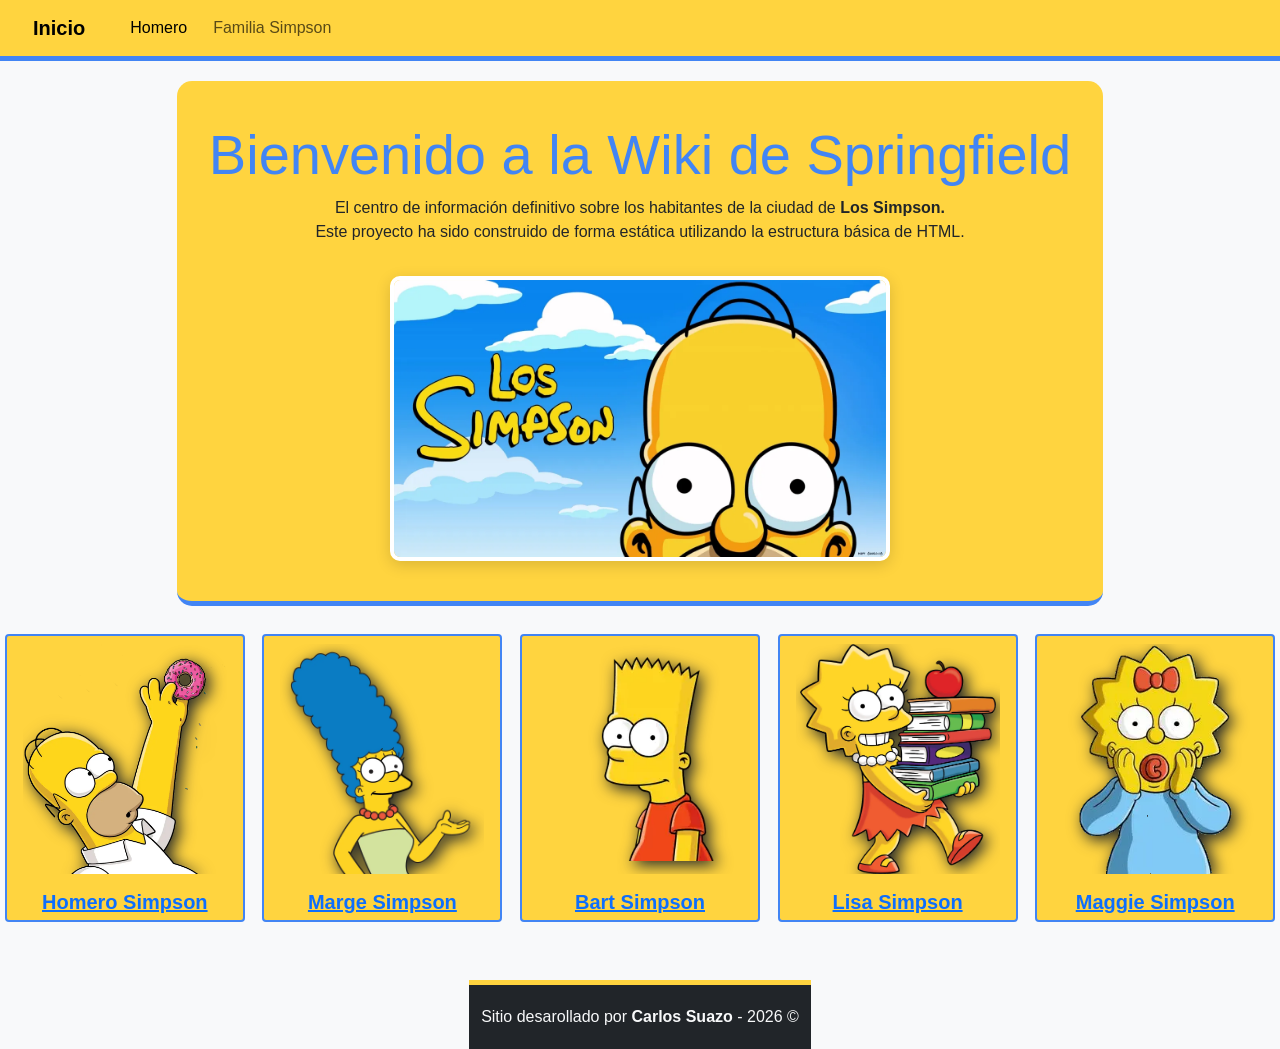
<file: index.html>
<!DOCTYPE html>
<html lang="es">

<head>
    <meta charset="UTF-8">
    <meta name="viewport" content="width=device-width, initial-scale=1.0">
    <title>Wiki Springfield</title>

    <link rel="stylesheet" href="css/bootstrap.min.css">
    <link rel="stylesheet" href="css/styles.css">
</head>

<body>
    <!--MENU DE NAVEGACION-->
    <nav class="navbar navbar-expand-lg">
        <div class="container-fluid">
            <a class="navbar-brand" href="#">Inicio</a>
            <button class="navbar-toggler" type="button" data-bs-toggle="collapse" data-bs-target="#navbarNav"
                aria-controls="navbarNav" aria-expanded="false" aria-label="Toggle navigation">
                <span class="navbar-toggler-icon"></span>
            </button>
            <div class="collapse navbar-collapse" id="navbarNav">
                <ul class="navbar-nav">
                    <li class="nav-item">
                        <a class="nav-link active" aria-current="page" href="pages/homero.html">Homero</a>
                    </li>
                    <li class="nav-item">
                        <a class="nav-link" href="/pages/familiasimpson.html">Familia Simpson</a>
                    </li>
                </ul>
            </div>
        </div>
    </nav>

    <div class="todo">
        <div class="contenedor-principal">
            <header class="header-wiki text-center">
                <div class="container">
                    <h1 class="display-4">Bienvenido a la Wiki de Springfield</h1>
                    <p>
                        El centro de información definitivo sobre los habitantes de la ciudad de <strong>Los
                            Simpson.</strong><br>
                        Este proyecto ha sido construido de forma estática utilizando la estructura básica de HTML.
                    </p>
                    <img src="../img/ImagenSimpson.webp" alt="Imagen Homero Simpson portada"
                        class="img-simpson img-fluid mt-3" style="width: 100%; max-width: 500px;">
                </div>
            </header>
        </div>

        <div class="d-flex justify-content-center flex-wrap gap-2 my-2">
            <div class="card-personaje card text-center" style="width: 15rem; margin: 0 auto;">
                <a href="../pages/homero.html">
                    <div class="img-personaje">
                        <img src="../img/SimpsonHomero.webp" class="img-fluid" alt="Homero Simpson">
                    </div>
                    <div class="card-body">
                        <h5 class="card-title">Homero Simpson </h5>
                    </div>
                </a>
            </div>

            <div class="card-personaje card text-center" style="width: 15rem; margin: 0 auto;">
                <a href="../pages/homero.html">
                    <div class="img-personaje">
                        <img src="../img/marge.webp" class="img-fluid" alt="Marge Simpson">
                    </div>
                    <div class="card-body">
                        <h5 class="card-title">Marge Simpson </h5>
                    </div>
                </a>
            </div>

            <div class="card-personaje card text-center" style="width: 15rem; margin: 0 auto;">
                <a href="../pages/homero.html">
                    <div class="img-personaje">
                        <img src="../img/bart.webp" class="img-fluid" alt="Bart Simpson">
                    </div>
                    <div class="card-body">
                        <h5 class="card-title">Bart Simpson </h5>
                    </div>
                </a>
            </div>

            <div class="card-personaje card text-center" style="width: 15rem; margin: 0 auto;">
                <a href="../pages/homero.html">
                    <div class="img-personaje">
                        <img src="../img/lisa.webp" class="img-fluid" alt="Lisa Simpson">
                    </div>
                    <div class="card-body">
                        <h5 class="card-title">Lisa Simpson </h5>
                    </div>
                </a>
            </div>

            <div class="card-personaje card text-center" style="width: 15rem; margin: 0 auto;">
                <a href="../pages/homero.html">
                    <div class="img-personaje">
                        <img src="../img/maggie.webp" class="img-fluid" alt="Maggie Simpson">
                    </div>
                    <div class="card-body">
                        <h5 class="card-title">Maggie Simpson </h5>
                    </div>
                </a>
            </div>
        </div>

        <div class="footer">
            <footer>
                <div class="container text-center">
                    <p class="mb-0">Sitio desarollado por <strong>Carlos Suazo</strong> - 2026 ©</p>
                </div>
            </footer>
        </div>
    </div>

    <script src="https://cdn.jsdelivr.net/npm/bootstrap@5.3.0/dist/js/bootstrap.bundle.min.js"></script>
</body>


</html>
</file>
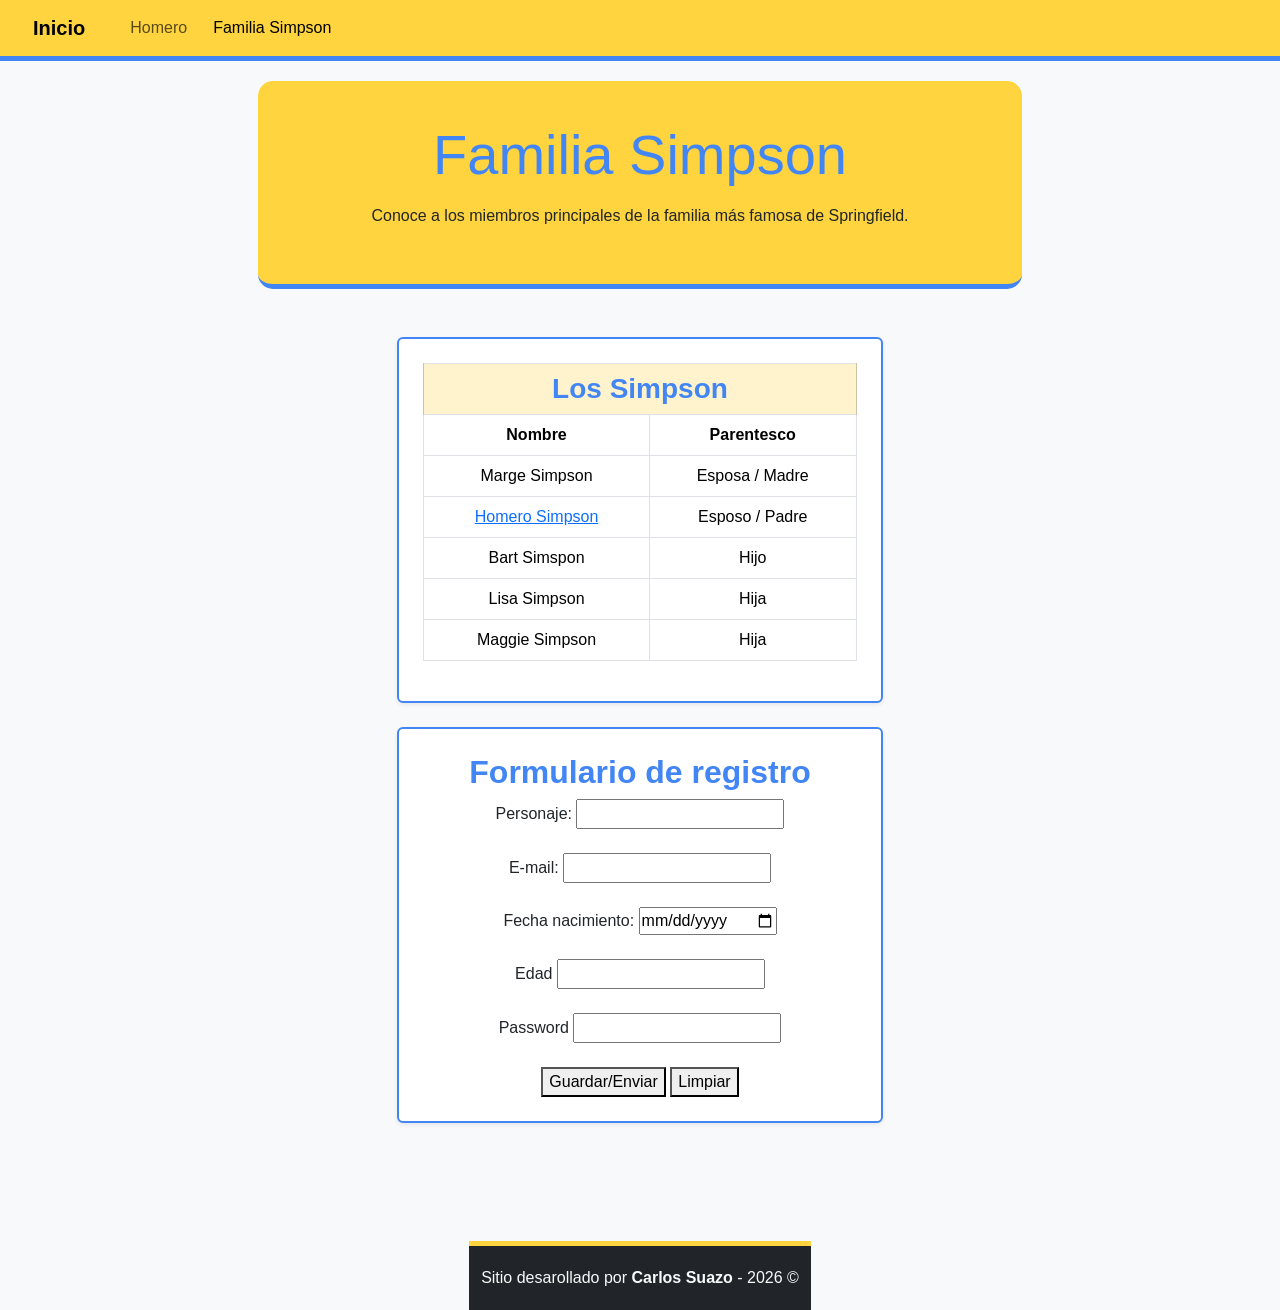
<file: pages/familiasimpson.html>
<!DOCTYPE html>
<html lang="es">

<head>
    <meta charset="UTF-8">
    <meta name="viewport" content="width=device-width, initial-scale=1.0">
    <title>Familia Simpson - Wiki Springfield</title>

    <link rel="stylesheet" href="../css/bootstrap.min.css">
    <link rel="stylesheet" href="../css/styles.css">
</head>

<body>
    <nav class="navbar navbar-expand-lg">
        <div class="container-fluid">
            <a class="navbar-brand" href="../index.html">Inicio</a>
            <button class="navbar-toggler" type="button" data-bs-toggle="collapse" data-bs-target="#navbarNav"
                aria-controls="navbarNav" aria-expanded="false" aria-label="Toggle navigation">
                <span class="navbar-toggler-icon"></span>
            </button>
            <div class="collapse navbar-collapse" id="navbarNav">
                <ul class="navbar-nav">
                    <li class="nav-item">
                        <a class="nav-link" href="/pages/homero.html">Homero</a>
                    </li>
                    <li class="nav-item">
                        <a class="nav-link active" aria-current="page" href="/pages/familiasimpson.html">Familia
                            Simpson</a>
                    </li>
                </ul>
            </div>
        </div>
    </nav>

    <div class="todo">
        <div class="contenedor-principal">
            <header class="header-wiki text-center">
                <div class="container">
                    <h1 class="display-4">Familia Simpson</h1>
                    <p class="mt-3">Conoce a los miembros principales de la familia más famosa de Springfield.</p>
                </div>
            </header>

            <div class="container my-5">
                <div class="row justify-content-center g-4">
                    <div class="col-lg-8">
                        <div class="card p-4 shadow-sm" style="border: 2px solid var(--azul-simpson);">
                            <section>
                                <table class="table table-bordered text-center align-middle">
                                    <tr>
                                        <td colspan="2" class="table-warning">
                                            <h3 class="mb-0">Los Simpson</h3>
                                        </td>
                                    </tr>
                                    <tr>
                                        <th>Nombre</th>
                                        <th>Parentesco</th>
                                    </tr>
                                    <tr>
                                        <td>Marge Simpson</td>
                                        <td>Esposa / Madre</td>
                                    </tr>
                                    <tr>
                                        <td><a href="/pages/homero.html">Homero Simpson</a></td>
                                        <td>Esposo / Padre</td>
                                    </tr>
                                    <tr>
                                        <td>Bart Simspon</td>
                                        <td>Hijo</td>
                                    </tr>
                                    <tr>
                                        <td>Lisa Simpson</td>
                                        <td>Hija</td>
                                    </tr>
                                    <tr>
                                        <td>Maggie Simpson</td>
                                        <td>Hija</td>
                                    </tr>
                                </table>
                            </section>
                        </div>
                    </div>

                    <div class="col-lg-8">
                        <div class="card p-4 shadow-sm" style="border: 2px solid var(--azul-simpson);">
                            <section>
                                <form class="text-center">
                                    <h2>Formulario de registro</h2>
                                    <label>Personaje:</label>
                                    <input type="text" required>
                                    <br><br>
                                    <label>E-mail:</label>
                                    <input type="email" required>
                                    <br><br>
                                    <label>Fecha nacimiento:</label>
                                    <input type="date">
                                    <br><br>
                                    <label>Edad</label>
                                    <input type="number" required>
                                    <br><br>
                                    <label>Password</label>
                                    <input type="password" required>
                                    <br><br>
                                    <button type="submit">Guardar/Enviar</button>
                                    <button type="reset">Limpiar</button>
                                </form>
                            </section>
                        </div>
                    </div>
                </div>
            </div>
        </div>

        <div class="footer">
            <footer>
                <div class="container text-center">
                    <p class="mb-0">Sitio desarollado por <strong>Carlos Suazo</strong> - 2026 ©</p>
                </div>
            </footer>
        </div>
    </div>

    <script src="https://cdn.jsdelivr.net/npm/bootstrap@5.3.0/dist/js/bootstrap.bundle.min.js"></script>
</body>

</html>
</file>
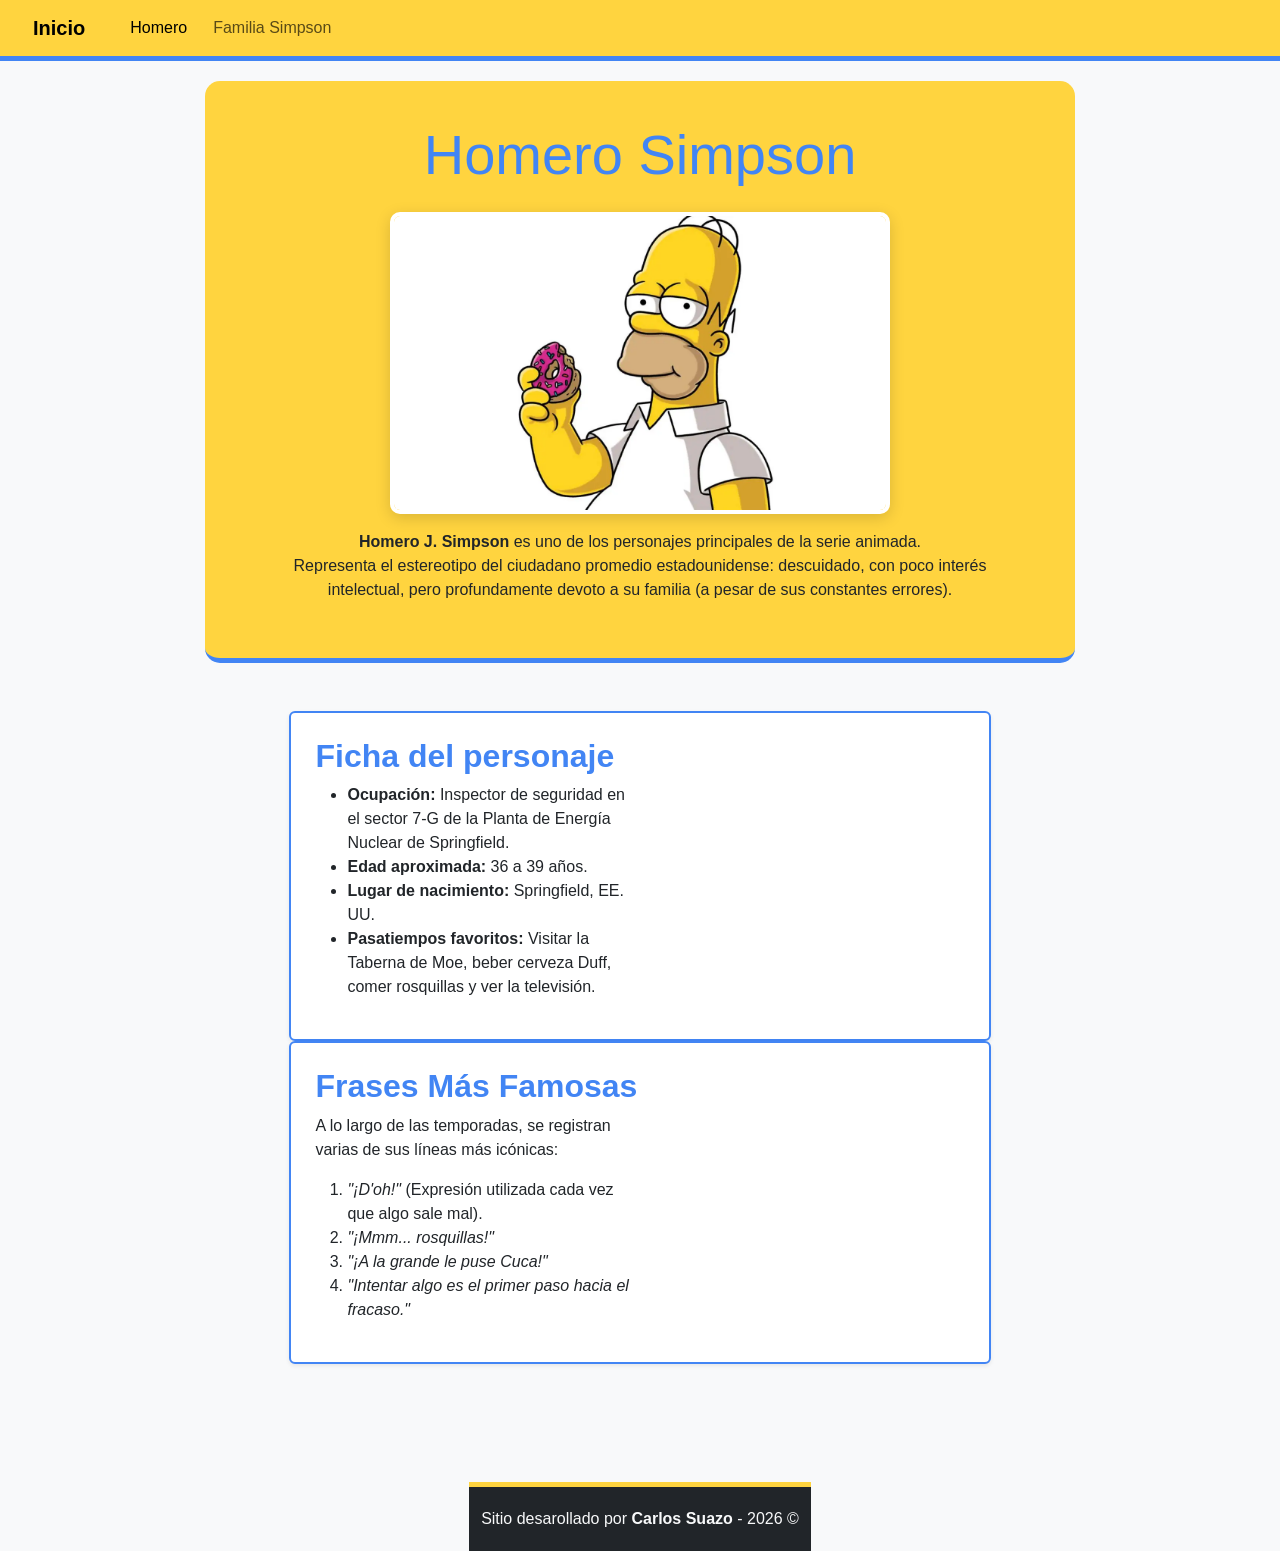
<file: pages/homero.html>
<!DOCTYPE html>
<html lang="es">

<head>
    <meta charset="UTF-8">
    <meta name="viewport" content="width=device-width, initial-scale=1.0">
    <title>Homero - Wiki Springfield</title>

    <link rel="stylesheet" href="../css/bootstrap.min.css">
    <link rel="stylesheet" href="../css/styles.css">
</head>

<body>
    <nav class="navbar navbar-expand-lg">
        <div class="container-fluid">
            <a class="navbar-brand" href="/index.html">Inicio</a>
            <button class="navbar-toggler" type="button" data-bs-toggle="collapse" data-bs-target="#navbarNav"
                aria-controls="navbarNav" aria-expanded="false" aria-label="Toggle navigation">
                <span class="navbar-toggler-icon"></span>
            </button>
            <div class="collapse navbar-collapse" id="navbarNav">
                <ul class="navbar-nav">
                    <li class="nav-item">
                        <a class="nav-link active" aria-current="page" href="/pages/homero.html">Homero</a>
                    </li>
                    <li class="nav-item">
                        <a class="nav-link" href="/pages/familiasimpson.html">Familia Simpson</a>
                    </li>
                </ul>
            </div>
        </div>
    </nav>

    <div class="todo">
        <div class="contenedor-principal">
            <header class="header-wiki text-center">
                <div class="container">
                    <h1 class="display-4">Homero Simpson</h1>
                    <img src="/img/homerosimpson.webp" alt="Homero Simpson" class="img-simpson img-fluid mt-3"
                        style="width: 100%; max-width: 500px;">
                    <p class="mt-3">
                        <strong>Homero J. Simpson</strong> es uno de los personajes principales de la serie animada.<br>
                        Representa el estereotipo del ciudadano promedio estadounidense: descuidado, con poco
                        interés<br>
                        intelectual, pero profundamente devoto a su familia (a pesar de sus constantes errores).
                    </p>
                </div>
            </header>

            <div class="container my-5">
                <div class="row justify-content-center">
                    <div class="col-lg-10">
                        <div class="card p-4 shadow-sm" style="border: 2px solid var(--azul-simpson);">
                            <div class="col">
                                <div class="col-md-6">
                                    <h2>Ficha del personaje</h2>
                                    <ul>
                                        <li>
                                            <strong>Ocupación:</strong> Inspector de seguridad en el sector 7-G de la
                                            Planta de
                                            Energía Nuclear de
                                            Springfield.
                                        </li>
                                        <li>
                                            <strong>Edad aproximada:</strong> 36 a 39 años.
                                        </li>
                                        <li>
                                            <strong>Lugar de nacimiento:</strong> Springfield, EE. UU.
                                        </li>
                                        <li>
                                            <strong>Pasatiempos favoritos:</strong> Visitar la Taberna de Moe, beber
                                            cerveza
                                            Duff, comer rosquillas
                                            y ver la televisión.
                                        </li>
                                    </ul>
                                </div>
                            </div>
                        </div>
                        <div class="card p-4 shadow-sm" style="border: 2px solid var(--azul-simpson);">
                            <div class="col">
                                <div class="col-md-6">
                                    <h2>Frases Más Famosas</h2>
                                    <p>A lo largo de las temporadas, se registran varias de sus líneas más icónicas:</p>

                                    <ol>
                                        <li>
                                            <em>"¡D'oh!"</em> (Expresión utilizada cada vez que algo sale mal).
                                        </li>
                                        <li>
                                            <em>"¡Mmm... rosquillas!"</em>
                                        </li>
                                        <li>
                                            <em>"¡A la grande le puse Cuca!"</em>
                                        </li>
                                        <li>
                                            <em>"Intentar algo es el primer paso hacia el fracaso."</em>
                                        </li>
                                    </ol>
                                </div>
                            </div>
                        </div>
                    </div>
                </div>
            </div>
        </div>

        <div class="footer">
            <footer>
                <div class="container text-center">
                    <p class="mb-0">Sitio desarollado por <strong>Carlos Suazo</strong> - 2026 ©</p>
                </div>
            </footer>
        </div>
    </div>

    <script src="https://cdn.jsdelivr.net/npm/bootstrap@5.3.0/dist/js/bootstrap.bundle.min.js"></script>
</body>

</html>
</file>
<file: css/styles.css>
/*CREANDO VARIABLES PARA COLROES*/
:root {
    --amarillo-simpson: #ffd43f;
    --azul-simpson: #4285f4;
    --oscuro: #212529;
    --claro: #f8f9fa;
}

nav {
    background-color: var(--amarillo-simpson);
    padding: 10px 0;
    border-bottom: 5px solid var(--azul-simpson);
}

footer {
    background-color: var(--oscuro);
    color: var(--claro);
    padding: 20px 0;
    border-top: 5px solid var(--amarillo-simpson);
    margin-top: 50px;
    width: 100%;
}


/*DANDO ESTILO A LAS OPCIONES DEL MENU*/
nav a {
    color: var(--oscuro);
    text-decoration: none;
    font-weight: bold;
    padding: 8px 16px;
    margin: 0 5px;
    border-radius: 4px;
    transition: all 0.3s ease;
}

/*HOVER ES CUANDO COLOCAMOS EL MOUSE SOBRE UN ELEMENTO*/
nav a:hover {
    background-color: #ffd43f;
    color: var(--oscuro);
}

/*AGREGAR ESTILOS A LAS ETIQUETAS H1, H2 Y H3*/
h1,
h2,
h3 {
    color: var(--azul-simpson);
    font-weight: bold;
}

/*ESTILOS DEL HEADER DE LA WIKI*/
.header-wiki {
    background-color: var(--amarillo-simpson);
    padding: 40px 20px;
    border-bottom: 5px solid var(--azul-simpson);
    border-radius: 15px 15px 15px 15px;
}

/*ESTILOS DE LA IMAGEN DEL INDEX*/
.img-simpson {
    border: 4px solid white;
    box-shadow: 0 4px 15px rgba(0, 0, 0, 0.15);
    /*sombra*/
    border-radius: 10px;
    transition: transform 0.3s ease;
}

.img-simpson:hover {
    transform: scale(1.03);
    /* Efecto sutil al pasar el mouse */
}


/*CAMBIOS APLICADOS*/
h5 {
    color: var(--oscuro);
    font-weight: bold;
}

.contenedor-principal {
    max-width: 1500px;
    margin: 0 auto;
    padding: 20px;
}

.footer {
    max-width: 100%;
    margin: 0 auto;
}

.todo {
    background-color: var(--claro);
    max-width: 1600px;
    margin: 0 auto;
    min-height: calc(100vh - 65px);
    display: grid;
    grid-template-rows: 1fr auto;
}

.card-personaje {
    background-color: var(--amarillo-simpson);
    width: 15rem;
    height: 18rem;
    color: var(--oscuro);
    text-decoration: none;
    font-weight: bold;
    padding: 8px 16px;
    margin: 0 5px;
    border-radius: 4px;
    border: 2px solid var(--azul-simpson);
    transition: all 0.3s ease;
}

.card-personaje:hover {
    transform: scale(1.03);
    box-shadow: var(--amarillo-simpson) 0px 4px 15px;
}

.img-personaje {
    width: 100%;
    height: 230px;
    display: flex;
    justify-content: center;
    align-items: center;
    overflow: hidden;
}

.img-personaje img {
    max-width: 100%;
    max-height: 100%;
    object-fit: cover;
    filter: drop-shadow(4px 4px 8px var(--oscuro));
}


body {
    font-family: 'Segoe UI', Tahoma, Geneva, Verdana, sans-serif;
    background-color: var(--azul-simpson);
    margin: 0;
    padding: 0;
}
</file>
